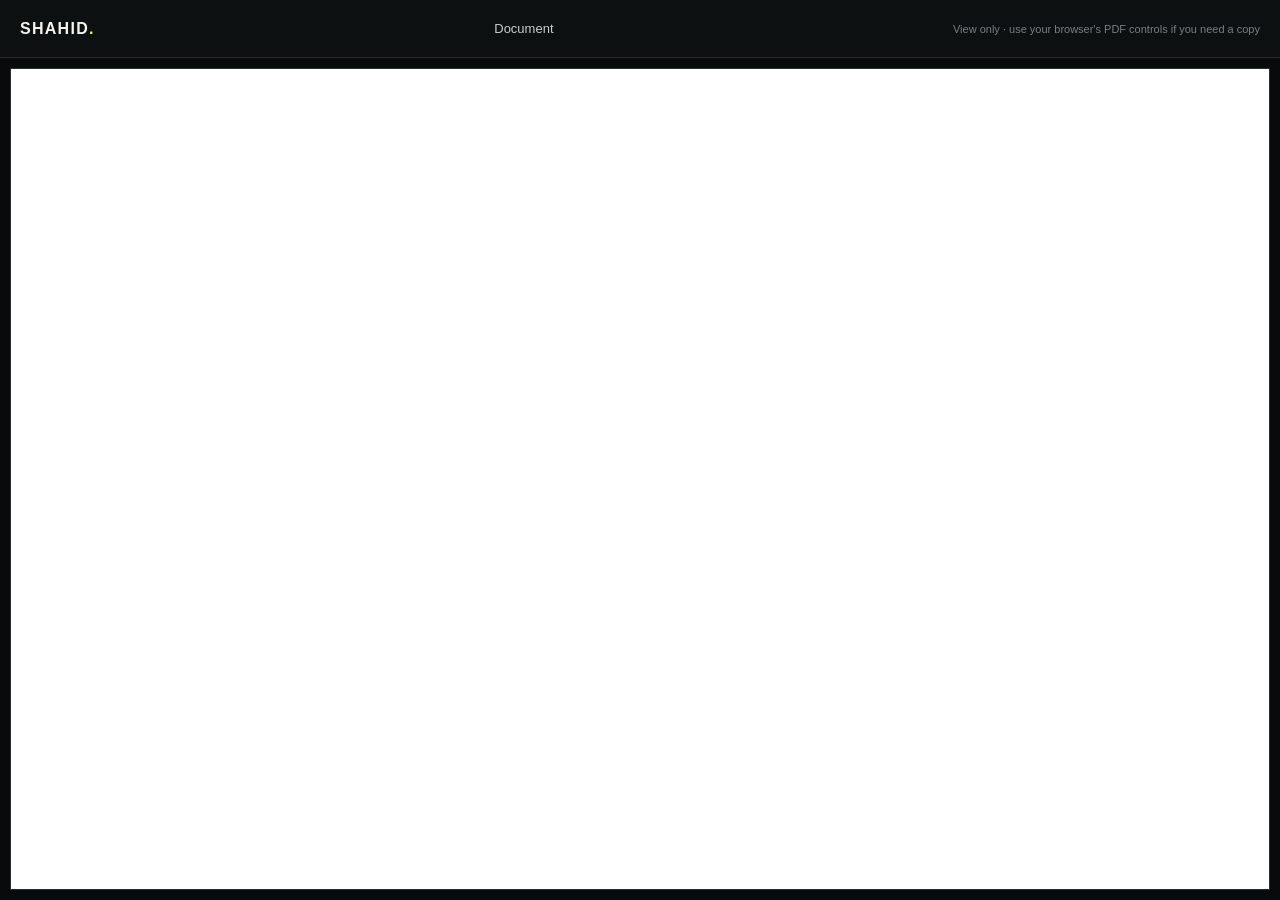
<file: document-viewer.html>
<!DOCTYPE html>
<html lang="en">
<head>
<meta charset="UTF-8">
<meta name="viewport" content="width=device-width,initial-scale=1.0">
<title>Document Viewer | Shahid Syed Ali</title>
<style>
*{box-sizing:border-box}html,body{margin:0;height:100%;background:#080a0b;color:#f4f4ef;font-family:Arial,sans-serif}body{display:flex;flex-direction:column}.top{height:58px;display:flex;align-items:center;justify-content:space-between;padding:0 20px;border-bottom:1px solid #292e30;background:#0d1011}.brand{font-weight:700;letter-spacing:.08em}.brand span{color:#d8ff4d}.title{font-size:13px;color:#c8cdce}.hint{font-size:11px;color:#777e81}main{flex:1;padding:10px}.viewer{width:100%;height:100%;border:1px solid #292e30;background:#fff}iframe{width:100%;height:100%;border:0}@media(max-width:700px){.hint{display:none}.top{height:50px}.title{font-size:12px}}
</style>
</head>
<body>
<header class="top"><div class="brand">SHAHID<span>.</span></div><div class="title" id="title">Document</div><div class="hint">View only · use your browser's PDF controls if you need a copy</div></header>
<main><div class="viewer"><iframe id="pdf" title="PDF document"></iframe></div></main>
<script>
const params=new URLSearchParams(location.search);
const file=params.get('file');
const title=params.get('title')||'Document';
document.title=title+' | Shahid Syed Ali';
document.getElementById('title').textContent=title;
if(file){document.getElementById('pdf').src=decodeURIComponent(file)+'#view=FitH';}
else{document.getElementById('pdf').src='about:blank';}
</script>
</body>
</html>
</file>
